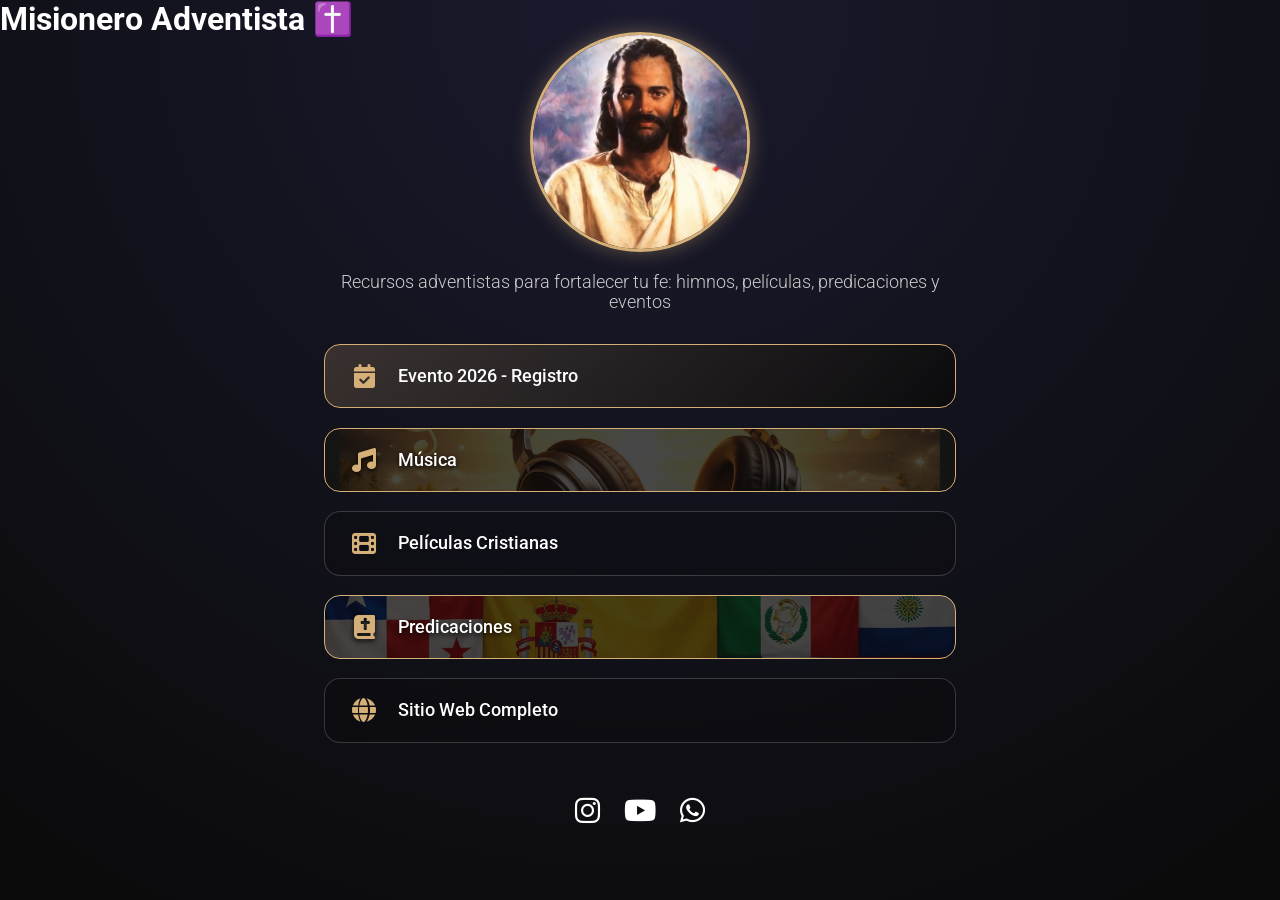
<file: linktree.html>
<!DOCTYPE html>
<html lang="es">
<head>
    <meta charset="UTF-8">
    <meta name="viewport" content="width=device-width, initial-scale=1.0">
    <title>Misionero Adventista - Linktree</title>
    <link href="https://fonts.googleapis.com/css2?family=Roboto:wght@300;400;500;700&display=swap" rel="stylesheet">
    <link rel="stylesheet" href="css/style.css">
    <!-- Font Awesome for icons -->
    <link rel="stylesheet" href="https://cdnjs.cloudflare.com/ajax/libs/font-awesome/6.4.0/css/all.min.css">
</head>
<body>
    <div class="container">
        <header class="header">
            <h1>Misionero Adventista ✝️</h1>
        </header>
        
        <section class="profile">
            <img src="images/jesus-nuevo.jpg" alt="Jesús" class="profile-img">
            <p class="bio">Recursos adventistas para fortalecer tu fe: himnos, películas, predicaciones y eventos</p>
        </section>

        <main class="links-container">
            <a href="index.html#evento" class="link-card highlight">
                <i class="fa-solid fa-calendar-check"></i>
                <span>Evento 2026 - Registro</span>
            </a>
            
            <a href="index.html#himnos" class="link-card musica-card">
                <i class="fa-solid fa-music"></i>
                <span>Música</span>
            </a>
            
            <a href="index.html#peliculas" class="link-card">
                <i class="fa-solid fa-film"></i>
                <span>Películas Cristianas</span>
            </a>
            
            <a href="index.html#predicaciones" class="link-card predicas-card">
                <i class="fa-solid fa-bible"></i>
                <span>Predicaciones</span>
            </a>

            <a href="index.html" class="link-card flag">
                <i class="fa-solid fa-globe"></i>
                <span>Sitio Web Completo</span>
            </a>

            <div class="social-links">
                <a href="#" class="social-icon" aria-label="Instagram"><i class="fa-brands fa-instagram"></i></a>
                <a href="#" class="social-icon" aria-label="YouTube"><i class="fa-brands fa-youtube"></i></a>
                <a href="https://wa.me/34606253016?text=quiero%20saber%20mas%20de%20Cristo" target="_blank" class="social-icon" aria-label="WhatsApp"><i class="fa-brands fa-whatsapp"></i></a>
            </div>
        </main>
    </div>

</body>
</html>
</file>
<file: css/style.css>
/* css/style.css */
:root {
    --bg-dark: #0a0a0a;
    --bg-darker: #050505;
    --accent-gold: #d4af77;
    --glass-bg: rgba(10, 10, 10, 0.25);
    --glass-bg-alt: rgba(255, 255, 255, 0.09);
    --glass-border: rgba(255, 255, 255, 0.18);
    --text-main: #ffffff;
    --text-muted: #cccccc;
    --font-title: 'Playfair Display', serif;
    --font-body: 'Roboto', sans-serif;
}

* {
    margin: 0;
    padding: 0;
    box-sizing: border-box;
}

body {
    background-color: var(--bg-dark);
    color: var(--text-main);
    font-family: var(--font-body);
    overflow-x: hidden;
    position: relative;
    /* Soft glowing effect for a spiritual background */
    background: radial-gradient(circle at top center, #1a1a2e 0%, var(--bg-dark) 100%);
    min-height: 100vh;
}

/* Background video or dim */
#bg-video {
    position: fixed;
    top: 0;
    left: 0;
    width: 100vw;
    height: 100vh;
    object-fit: cover;
    z-index: -2;
    opacity: 0.3;
}

/* Base Glassmorphism utility */
.glass {
    background: var(--glass-bg);
    backdrop-filter: blur(16px);
    -webkit-backdrop-filter: blur(16px);
    border: 1px solid var(--glass-border);
    box-shadow: 0 8px 32px 0 rgba(0, 0, 0, 0.37);
}

.glass-alt {
    background: var(--glass-bg-alt);
    backdrop-filter: blur(16px);
    -webkit-backdrop-filter: blur(16px);
    border: 1px solid var(--glass-border);
}

/* Header Fijo Glass */
.header {
    position: fixed;
    top: 0;
    width: 100%;
    z-index: 1000;
    transition: all 0.3s ease;
}

.header.scrolled {
    background: rgba(5, 5, 5, 0.85);
    box-shadow: 0 4px 30px rgba(0, 0, 0, 0.5);
    border-bottom: 1px solid rgba(255, 255, 255, 0.1);
}

.header-content {
    display: flex;
    justify-content: space-between;
    align-items: center;
    padding: 1rem 5%;
    max-width: 1200px;
    margin: auto;
}

.logo {
    font-family: var(--font-title);
    font-size: 1.5rem;
    font-weight: 700;
    color: var(--accent-gold);
    text-decoration: none;
    letter-spacing: 1px;
    text-transform: uppercase;
}

.nav {
    display: flex;
    align-items: center;
}

.mobile-menu-btn {
    display: none;
    background: none;
    border: none;
    color: var(--text-main);
    font-size: 2rem;
    cursor: pointer;
}

.nav-links {
    display: flex;
    list-style: none;
    gap: 2rem;
}

.nav-links a {
    text-decoration: none;
    color: var(--text-main);
    font-weight: 500;
    font-size: 0.95rem;
    transition: color 0.3s, text-shadow 0.3s;
    position: relative;
    letter-spacing: 0.5px;
}

.nav-links a:hover {
    color: var(--accent-gold);
    text-shadow: 0 0 8px rgba(212, 175, 119, 0.5);
}

/* Hero Section */
.hero {
    position: relative;
    height: 100vh;
    display: flex;
    align-items: center;
    justify-content: center;
    text-align: center;
    padding: 0 20px;
}

.hero-bg {
    position: absolute;
    top: 0;
    left: 0;
    width: 100%;
    height: 100%;
    background-size: cover;
    background-position: center;
    z-index: -1;
}

/* Overlay to ensure text readability */
.hero-overlay {
    position: absolute;
    top: 0;
    left: 0;
    width: 100%;
    height: 100%;
    background: linear-gradient(to bottom, rgba(10,10,10,0.3) 0%, rgba(10,10,10,0.9) 100%);
    z-index: 0;
}

.hero-content {
    z-index: 1;
    max-width: 800px;
    padding: 4rem;
    border-radius: 20px;
    animation: fadeIn 1.5s ease-out;
}

.hero-title {
    font-family: var(--font-title);
    font-size: 3.5rem;
    font-weight: 900;
    color: var(--accent-gold);
    margin-bottom: 1.5rem;
    text-shadow: 0 4px 15px rgba(0,0,0,0.5);
    line-height: 1.2;
}

.hero-subtitle {
    margin-bottom: 2.5rem;
    font-size: 1.2rem;
    color: #eee;
    font-weight: 300;
}

.btn-primary {
    display: inline-block;
    padding: 1rem 2.5rem;
    font-size: 1.1rem;
    font-weight: bold;
    color: var(--text-main);
    text-decoration: none;
    border-radius: 30px;
    background: rgba(212, 175, 119, 0.2);
    border: 1px solid var(--accent-gold);
    backdrop-filter: blur(10px);
    transition: all 0.3s ease;
    text-transform: uppercase;
    letter-spacing: 1px;
}

.btn-primary:hover {
    background: var(--accent-gold);
    color: var(--bg-dark);
    box-shadow: 0 0 25px rgba(212, 175, 119, 0.7);
    transform: translateY(-3px);
}

/* Sections */
.section {
    padding: 6rem 5%;
    max-width: 1200px;
    margin: 0 auto;
}

.section-title {
    font-family: var(--font-title);
    font-size: 2.5rem;
    color: var(--text-main);
    text-align: center;
    margin-bottom: 3rem;
    position: relative;
    letter-spacing: 2px;
}

.section-title::after {
    content: '';
    display: block;
    width: 60px;
    height: 3px;
    background: var(--accent-gold);
    margin: 15px auto 0;
    border-radius: 2px;
}

/* Video Grid */
.video-grid {
    display: grid;
    grid-template-columns: repeat(auto-fit, minmax(336px, 1fr));
    gap: 2rem;
}

/* Video Card (Glassmorphism) */
.video-card {
    border-radius: 16px;
    padding: 1.5rem;
    display: flex;
    flex-direction: column;
    transition: all 0.4s ease;
}

.video-card:hover {
    transform: translateY(-8px) scale(1.04);
    box-shadow: 0 15px 35px rgba(0, 0, 0, 0.6), 0 0 25px rgba(212, 175, 119, 0.2);
    border-color: rgba(212, 175, 119, 0.4);
}

.iframe-container {
    position: relative;
    width: 100%;
    padding-bottom: 56.25%; /* 16:9 Aspect Ratio */
    border-radius: 12px;
    overflow: hidden;
    background: #000;
    box-shadow: 0 4px 10px rgba(0,0,0,0.3);
}

.iframe-container iframe {
    position: absolute;
    top: 0;
    left: 0;
    width: 100%;
    height: 100%;
    border: none;
}

.video-card h3 {
    margin-top: 1.5rem;
    font-family: var(--font-body);
    font-size: 1.15rem;
    font-weight: 500;
    color: var(--text-main);
    text-align: center;
    line-height:1.4;
}

/* Tabs */
.tabs {
    display: flex;
    justify-content: center;
    gap: 1.5rem;
    margin-bottom: 3rem;
    flex-wrap: wrap;
}

.tab-btn {
    padding: 0.8rem 2rem;
    background: rgba(255, 255, 255, 0.05);
    border: 1px solid var(--glass-border);
    border-radius: 30px;
    color: var(--text-main);
    font-weight: 500;
    cursor: pointer;
    font-family: var(--font-body);
    transition: all 0.3s ease;
    backdrop-filter: blur(10px);
    font-size: 1rem;
    letter-spacing: 1px;
}

.tab-btn:hover {
    background: rgba(255, 255, 255, 0.1);
    box-shadow: 0 0 15px rgba(255, 255, 255, 0.1);
}

.tab-btn.active {
    background: var(--accent-gold);
    color: var(--bg-dark);
    border-color: var(--accent-gold);
    box-shadow: 0 0 20px rgba(212, 175, 119, 0.4);
}

.tab-content {
    display: none;
    animation: fadeIn 0.5s ease;
}

.tab-content.active-content {
    display: block;
}

/* Footer */
.footer {
    text-align: center;
    padding: 3rem 2rem;
    border-top: 1px solid var(--glass-border);
    background: rgba(10, 10, 10, 0.8);
    backdrop-filter: blur(10px);
}

.footer p {
    color: var(--text-muted);
    font-size: 0.95rem;
}

/* Animations */
@keyframes fadeIn {
    from { opacity: 0; transform: translateY(15px); }
    to { opacity: 1; transform: translateY(0); }
}

/* Responsive */
@media (max-width: 768px) {
    .nav-links {
        display: none;
        flex-direction: column;
        position: absolute;
        top: 100%;
        left: 0;
        width: 100%;
        background: rgba(10, 10, 10, 0.95);
        backdrop-filter: blur(20px);
        padding: 2rem 0;
        text-align: center;
        border-bottom: 1px solid var(--glass-border);
        box-shadow: 0 10px 30px rgba(0,0,0,0.5);
    }
    
    .nav-links.active {
        display: flex;
    }

    .mobile-menu-btn {
        display: block;
    }

    .hero-title {
        font-size: 2.2rem;
    }
    
    .hero-content {
        padding: 2rem 1.5rem;
    }
    
    .section-title {
        font-size: 2rem;
    }
    
    .video-card {
        padding: 1rem;
    }
}

/* =========================================
   Linktree Styles
========================================= */

.container {
    max-width: 680px;
    margin: 0 auto;
    padding: 2rem 1.5rem;
    display: flex;
    flex-direction: column;
    align-items: center;
}

.profile {
    text-align: center;
    margin-bottom: 2rem;
    animation: fadeIn 1s ease-out;
}

.profile-img {
    width: clamp(140px, 35vw, 220px);
    height: clamp(140px, 35vw, 220px);
    border-radius: 50%;
    object-fit: cover;
    border: 3px solid var(--accent-gold);
    box-shadow: 0 0 20px rgba(212, 175, 119, 0.4);
    margin-bottom: 1rem;
}

.bio {
    font-size: 1.1rem;
    color: var(--text-muted);
    font-weight: 300;
}

.links-container {
    display: flex;
    flex-direction: column;
    gap: 1.2rem;
    width: 100%;
}

.link-card {
    display: flex;
    align-items: center;
    padding: 1.2rem 1.5rem;
    background: var(--glass-bg);
    border: 1px solid var(--glass-border);
    backdrop-filter: blur(16px);
    border-radius: 16px;
    color: var(--text-main);
    text-decoration: none;
    font-size: 1.1rem;
    font-weight: 500;
    transition: all 0.3s ease;
    animation: fadeIn 1s ease-out forwards;
    opacity: 0;
}

.links-container .link-card:nth-child(1) { animation-delay: 0.1s; }
.links-container .link-card:nth-child(2) { animation-delay: 0.2s; }
.links-container .link-card:nth-child(3) { animation-delay: 0.3s; }
.links-container .link-card:nth-child(4) { animation-delay: 0.4s; }
.links-container .link-card:nth-child(5) { animation-delay: 0.5s; }

.link-card i {
    font-size: 1.5rem;
    color: var(--accent-gold);
    width: 30px;
    text-align: center;
    margin-right: 1.2rem;
}

.link-card:hover {
    transform: translateY(-4px) scale(1.02);
    background: rgba(255, 255, 255, 0.08);
    box-shadow: 0 10px 25px rgba(0, 0, 0, 0.4);
    border-color: rgba(212, 175, 119, 0.4);
}

.link-card.highlight {
    background: linear-gradient(135deg, rgba(212, 175, 119, 0.2), rgba(10, 10, 10, 0.8));
    border-color: var(--accent-gold);
}

/* Predicas Button Background */
.predicas-card {
    position: relative;
    background-image: linear-gradient(rgba(10, 10, 10, 0.75), rgba(10, 10, 10, 0.75)), url('../images/flags.jpg');
    background-size: cover;
    background-position: center;
    border-color: var(--accent-gold) !important;
    overflow: hidden;
}

.predicas-card:hover {
    background-image: linear-gradient(rgba(10, 10, 10, 0.4), rgba(10, 10, 10, 0.4)), url('../images/flags.jpg');
    box-shadow: 0 10px 30px rgba(212, 175, 119, 0.3);
}

.predicas-card span, .predicas-card i {
    position: relative;
    z-index: 2;
    text-shadow: 0 2px 5px rgba(0,0,0,0.9);
}

/* Musica Button Background */
.musica-card {
    position: relative;
    background-image: linear-gradient(rgba(10, 10, 10, 0.75), rgba(10, 10, 10, 0.75)), url('../images/musica.jpg');
    background-size: cover;
    background-position: center;
    border-color: var(--accent-gold) !important;
    overflow: hidden;
}

.musica-card:hover {
    background-image: linear-gradient(rgba(10, 10, 10, 0.4), rgba(10, 10, 10, 0.4)), url('../images/musica.jpg');
    box-shadow: 0 10px 30px rgba(212, 175, 119, 0.3);
}

.musica-card span, .musica-card i {
    position: relative;
    z-index: 2;
    text-shadow: 0 2px 5px rgba(0,0,0,0.9);
}

.social-links {
    display: flex;
    justify-content: center;
    gap: 1.5rem;
    margin-top: 2rem;
}

.social-icon {
    font-size: 1.8rem;
    color: var(--text-main);
    transition: all 0.3s ease;
}

.social-icon:hover {
    color: var(--accent-gold);
    transform: scale(1.2);
    text-shadow: 0 0 15px rgba(212, 175, 119, 0.5);
}
</file>
